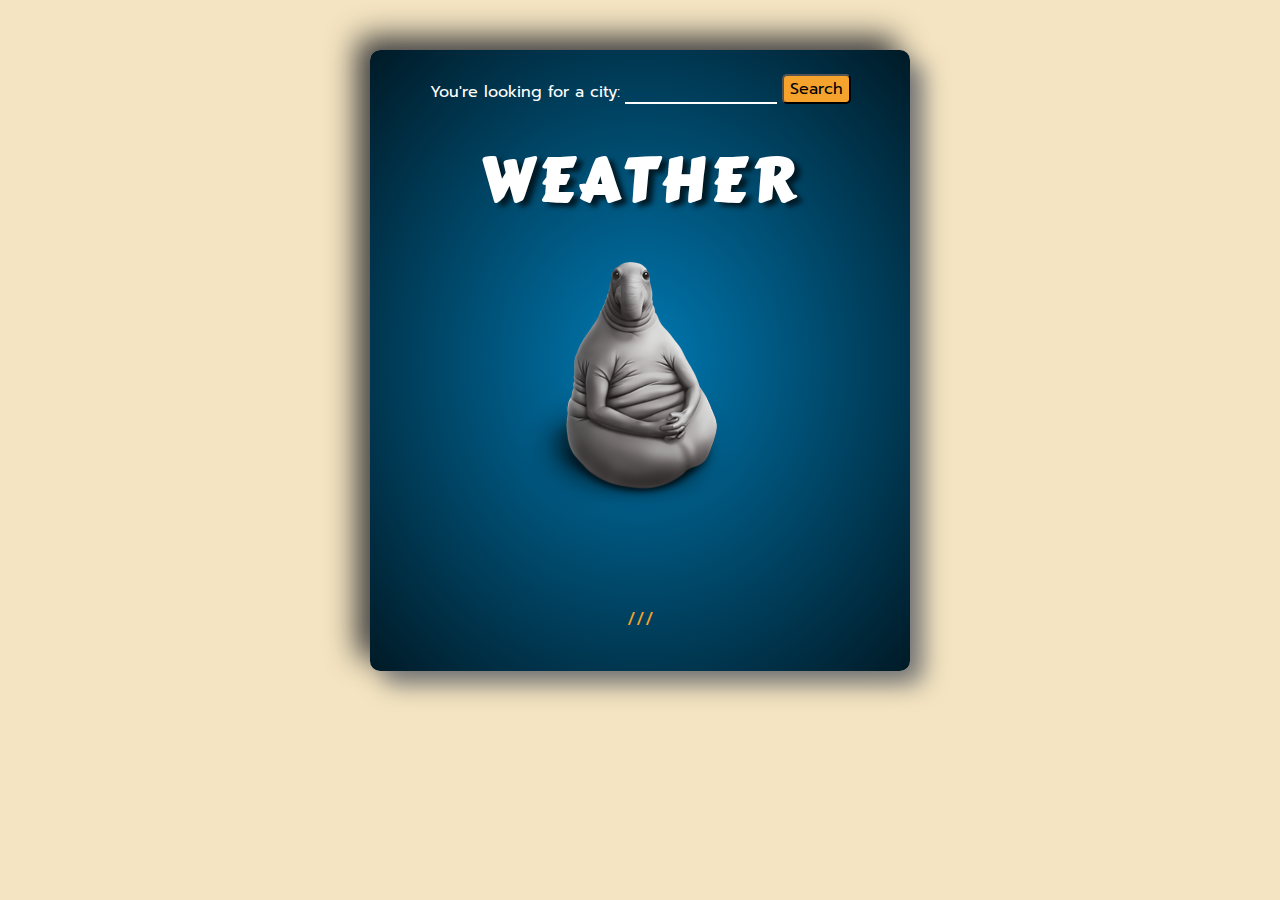
<file: weather/index.html>
<!DOCTYPE html>
<html lang="en">

  <head>
    <meta charset="utf-8" />
    <meta name="viewport" content="width=device-width, initial-scale=1.0" />
    <link rel="stylesheet" href="style.css">
    <link rel="stylesheet" href="media.css">
    <script src="index.js" defer></script>
    <link rel="preconnect" href="https://fonts.googleapis.com">
    <link rel="preconnect" href="https://fonts.gstatic.com" crossorigin>
    <link href="https://fonts.googleapis.com/css2?family=Carter+One&family=Prompt:wght@500&display=swap" rel="stylesheet">
    <title>Weather app</title>
  </head>

  <body>

    <div class="container">
      
      <div class="app">
        <div class="seach-form">
          <label class="label" for="name">You're looking for a city:</label>
          <input class="input" type="text" value="" placeholder="Enter city"></input>
          <button class="button">Search</button> 
        </div>

        <div class="title-box">
          <h1 class="title">Weather</h1>            
          <h2 class="city"></h2> 
        </div>
            
        <img src="image/wait.png" alt="weather icon">

        <div class="about-weather">
          <p class="temp-now"></p>
          <p class="description"></p>
        </div>
            
        <div class="other-info">
          <p class="temp-feels"></p>
          <p class="delimiter">///</p>
          <p class="wind"></p>
        </div>  
            
      </div>
           
    </div>
    
  </body>

</html>
</file>
<file: weather/style.css>
body {
    margin: 0px;
    font-family: 'Carter One', cursive;
    color: #ffffff;
    background-color: #F4E4C1;
}

.app {
    display: flex;
    flex-direction: column;
    justify-content: space-between;
    align-items: center;
    width: 500px;
    margin: 50px auto;
    padding: 20px;
    background: radial-gradient(#0079b2, #001a26); 
    border-radius: 10px;
    box-shadow: 13px 13px 25px #737474, -13px -13px 30px #3b3b3c;
}

.seach-form {
    display: flex;
    justify-content: space-between;
    align-items: flex-end;
    margin-bottom: 30px;
    font-size: 16px;
    font-family: 'Prompt', sans-serif;
}

.label {
    margin-right: 5px;
}

.input {
    margin-right: 5px;
    padding: 1px;
    width: 150px;
    text-align: center;
    font-size: 20px;
    font-family: 'Prompt', sans-serif;
    color: #ffffff;
    outline: none;
    border: none;
    background: none;
    border-bottom: 2px solid #ffffff;
}

input::placeholder {
    opacity: 0;
}

.button {
    font-size: 16px;
    font-family: 'Prompt', sans-serif;
    background-color: #f5a32c;
    border-radius: 5px;
    border-bottom: 2px solid;
}

.title-box {
    display: flex;
    flex-direction: column;
    justify-content: flex-start;
    align-items: center;
    margin-bottom: 30px;
}

.title {
    margin: 0px;
    font-size: 60px;
    font-family: 'Carter One', cursive;
    letter-spacing: 5.71px;
    text-transform: uppercase;
    text-shadow: 6px 4px 5px #001a26;
}

.city {
    margin: 0px;
    font-size: 40px;
    font-family: 'Carter One', cursive;
    letter-spacing: 4px;
    text-shadow: 5px 2px 3px #001a26;
}

.about-weather {
    display: flex;
    flex-direction: column;
    justify-content: flex-start;
    align-items: center;
    margin-top: 30px;
    margin-bottom: 40px;
}

.temp-now {
    margin: 0px;
    margin-bottom: 5px;
    font-size: 40px;
    font-family: 'Prompt', sans-serif;
    letter-spacing: 2px;
    color: #f5a32c;
    text-shadow: 4px 2px 3px #331e01;
}

.description {
    margin: 0px;
    font-size: 30px;
    font-family: 'Prompt', sans-serif;
    letter-spacing: 3px;
}

.other-info {
    display: flex;
    justify-content: space-between;
    margin: 0px;
}

.temp-feels {
    font-size: 18px;
    font-family: 'Prompt', sans-serif;
    letter-spacing: 3px;
}

.delimiter {
    margin-left: 10px;
    margin-right: 10px;
    font-size: 18px;
    font-family: 'Prompt', sans-serif;
    color: #f5a32c;
}

.wind {
    font-size: 18px;
    font-family: 'Prompt', sans-serif;
    letter-spacing: 3px;
}
</file>
<file: weather/media.css>
@media (min-width: 320px) and (max-width: 425px) {

    .app {
        width: 300px;
        margin: 10px auto;
        padding: 10px;
        box-shadow: none;
    }

    .seach-form {
        margin-bottom: 20px;
    }
    
    .label {
        display: none;
    }

    input::placeholder {
        font-size: 16px;
        font-family: 'Prompt', sans-serif;
        color: #ffffff;
        letter-spacing: 3px;
        opacity: 0.33;
    }

    .title-box {
        margin-bottom: 20px;
    }

    .title {
        font-size: 45px;
    }

    .city {
        font-size: 28px;
    }

    .about-weather {
        margin-top: 20px;
        margin-bottom: 20px;
    }

    .description {
        font-size: 20px;
    }

    .temp-feels, .wind {
        font-size: 14px;
        letter-spacing: 2px;
    }

    .delimiter {
        margin-left: 7px;
        margin-right: 7px;
        font-size: 14px;
    }
}
</file>
